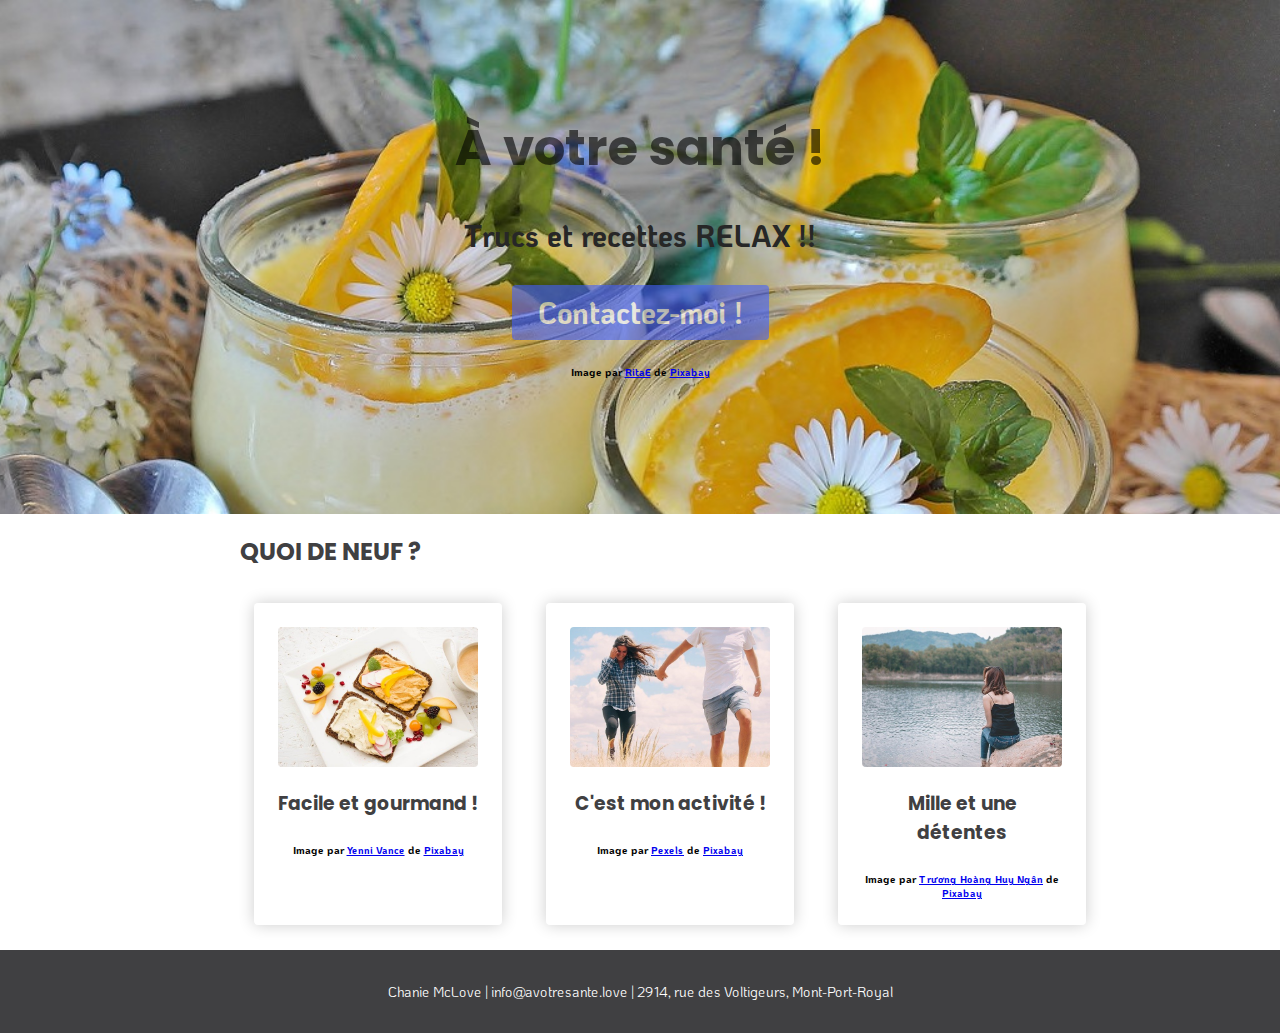
<file: index.html>
<!DOCTYPE html>
<html lang="en">
<head>
  <meta charset="UTF-8">
  <title>Pratique avec Le Wagon - Web Development</title>

  <!-- Change these Google fonts with your own choice -->

		
  <link href="https://fonts.googleapis.com/css2?family=KoHo:ital,wght@1,300&family=Poppins:wght@500&display=swap" rel="stylesheet">

  <link rel="stylesheet" href="feuille-de-style.css">

</head>
<body>


  <!-- Banner section -->

 	<div class="bandeau">
  		<h1>À votre santé !</h1>
  		<p>Trucs et recettes RELAX !!</p>
  		<a href="https://carms-dev.github.io/le-wagon-one-pager/" class="bouton-bleu">Contactez-moi !</a>
  		<h6>Image par <a href="https://pixabay.com/fr/users/ritae-19628/?utm_source=link-attribution&amp;utm_medium=referral&amp;utm_campaign=image&amp;utm_content=2341149">RitaE</a> de <a href="https://pixabay.com/fr/?utm_source=link-attribution&amp;utm_medium=referral&amp;utm_campaign=image&amp;utm_content=2341149">Pixabay</a></h6>

 	</div>

  <!-- Cards section -->

  	<div class="conteneur">
  		
		<h2>QUOI DE NEUF ?</h2>
		
		<div class="cartes">

			<div class="carte-blanche">  
			  <img src="images/dejeuner 1.jpg" alt="Repas de saumon" width="400">
			  <h3>Facile et gourmand !</h3>
			  <h6>Image par <a href="https://pixabay.com/fr/users/yennivance-1426175/?utm_source=link-attribution&amp;utm_medium=referral&amp;utm_campaign=image&amp;utm_content=1312372">Yenni Vance</a> de <a href="https://pixabay.com/fr/?utm_source=link-attribution&amp;utm_medium=referral&amp;utm_campaign=image&amp;utm_content=1312372">Pixabay</a></h6>
			</div>

			<div class="carte-blanche">

			  <img src="images/Marche.jpg" alt="Marche santé" width="400">
			  <h3>C'est mon activité !</h3>
			  <h6>Image par <a href="https://pixabay.com/fr/users/pexels-2286921/?utm_source=link-attribution&amp;utm_medium=referral&amp;utm_campaign=image&amp;utm_content=1869206">Pexels</a> de <a href="https://pixabay.com/fr/?utm_source=link-attribution&amp;utm_medium=referral&amp;utm_campaign=image&amp;utm_content=1869206">Pixabay</a></h6>
			</div>
			
			<div class="carte-blanche">  
			  <img alt="Détente" width="400"  title="Photo: Pixabay" src="images/Détente.jpg" />			  
			  <h3>Mille et une détentes</h3>		  
			  <h6>Image par <a href="https://pixabay.com/fr/users/huyngan-12007965/?utm_source=link-attribution&amp;utm_medium=referral&amp;utm_campaign=image&amp;utm_content=4866179">Trương Hoàng Huy Ngân</a> de <a href="https://pixabay.com/fr/?utm_source=link-attribution&amp;utm_medium=referral&amp;utm_campaign=image&amp;utm_content=4866179">Pixabay</a></h6>
			</div>

		</div>
	
	</div>

  <!-- Footer section -->
  	<div class="footer">
  		<p>Chanie McLove  |  info@avotresante.love   |   2914, rue des Voltigeurs, Mont-Port-Royal</p>
  	</div>

</body>
</html>
</file>
<file: feuille-de-style.css>
/* style.css */

body {
  font-family: KoHo;
  margin: 0;
}

h1, h2, h3 {
  color: #404042;
  font-family: Poppins;
}

p {
  color: black;
  font-size: 19px;
  font-weight: 700;
 
}

a {
	font-size: 10px;
}

.conteneur {
  width: 800px;
  margin: auto;

}

.bandeau {
  background: url('images/cream 2.jpg');
  background-attachment:fixed;
  background-size: cover;
  background-position: center;
  padding: 110px 0;
  text-align: center;
}

.bandeau h1 {
  color:black;
  opacity: 0.6;
  font-size: 50px;
  margin: 0;
}

.bandeau p {
  color: #272727  ;
  font-size: 30px;
}

.bouton-bleu {
  background-color: #4460FC;
  color: white;
  opacity: 0.6;
  padding: 8px 26px;
  border-radius: 4px;
  display: inline-block;
  font-size: 30px;
  font-weight: 800;
  text-decoration: none;
  transition: .3s;
}

.bouton-bleu:hover {
  background-color: white;
  color: blue;
}

.carte-blanche {
  background: white;
  box-shadow: 0 0 16px rgba(0,0,0,0.2);
  border-radius: 4px;
  width: 200px;
  text-align: center;
  padding: 24px 24px 0px 24px;
  margin: 14px 14px 0px 14px;
}

.carte-blanche img {
  width: 200px;
  height: 140px;
  object-fit: cover;
  border-radius: 4px;
}

.carte-blanche h3 {
  margin-bottom: 0;
}

.footer {
  background: #404042;
  text-align: center;
  padding: 18px;
}

.footer p {
  color: white;
  font-size: 14px;
  font-weight: 400;
}

.cartes {
	display: grid;
	grid-template-columns: 1fr 1fr 1fr;
  grid-gap: 16px;
	padding-bottom: 25px;
}

@media (max-width: 800px) {
  .cards {
    grid-template-columns: 1fr;
  }
  
  .card-white {
    width: auto;
  }
}
  
/* Container media queries */
@media (min-width: 500px) {
  .container {
    width: 400px;
  }
}


@media (min-width: 800px) {
  .container {
    width: 600px;
  }
}

@media (min-width: 1000px) {
  .container {
    width: 800px;
  }
}
</file>
